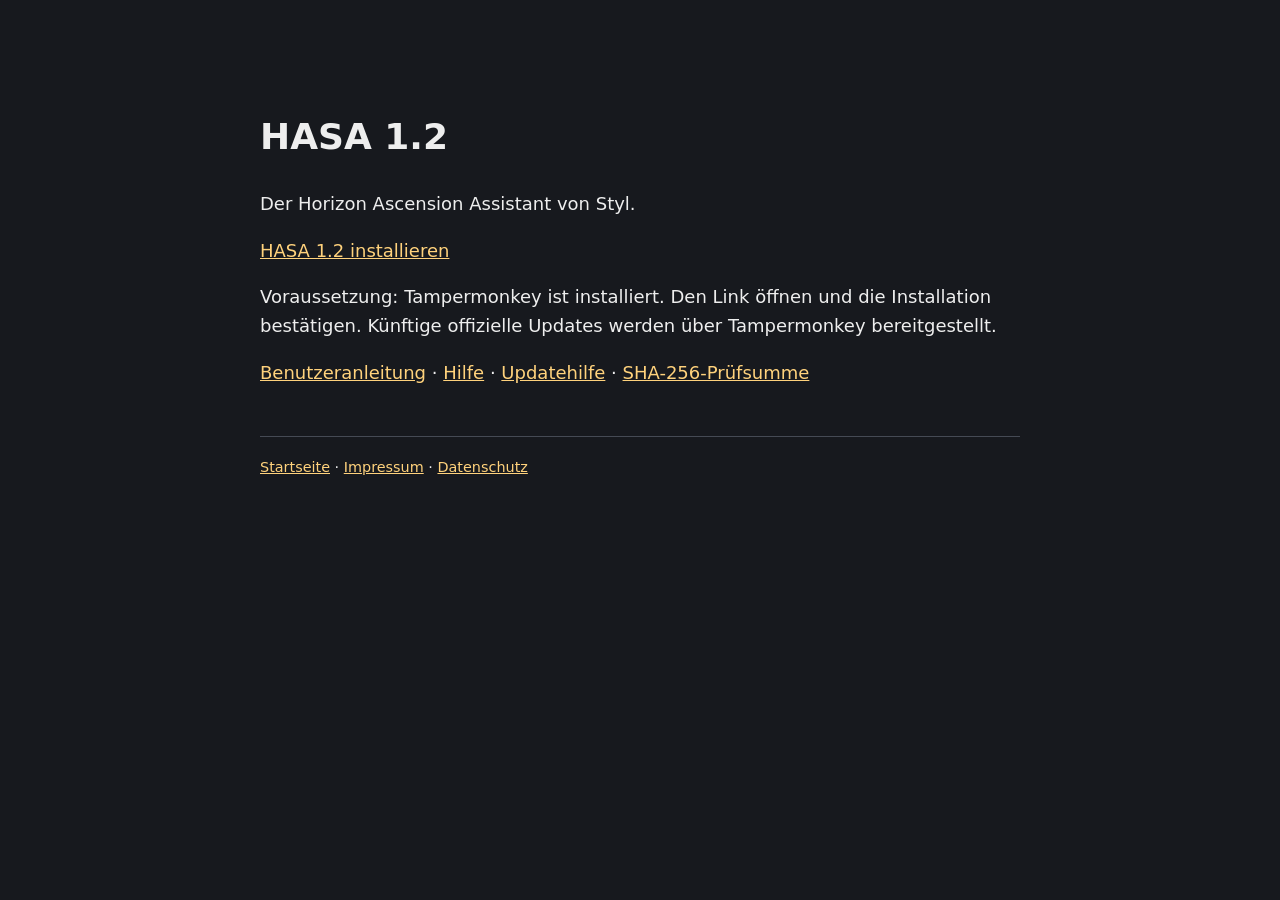
<file: 02 Website/download/index.html>
<!doctype html><html lang="de"><meta charset="utf-8"><meta name="viewport" content="width=device-width"><title>HASA 1.2 – Download</title><style>body{max-width:760px;margin:60px auto;padding:24px;background:#17191e;color:#eee;font:18px/1.6 system-ui}a{color:#ffd27c}footer{margin-top:3rem;padding-top:1.2rem;border-top:1px solid #454a54;font-size:.9rem}</style><h1>HASA 1.2</h1><p>Der Horizon Ascension Assistant von Styl.</p><p><a href="HASA-1.2.0.user.js">HASA 1.2 installieren</a></p><p>Voraussetzung: Tampermonkey ist installiert. Den Link öffnen und die Installation bestätigen. Künftige offizielle Updates werden über Tampermonkey bereitgestellt.</p><p><a href="/anleitung/">Benutzeranleitung</a> · <a href="/hilfe/">Hilfe</a> · <a href="/aktualisieren/">Updatehilfe</a> · <a href="SHA256SUMS.txt">SHA-256-Prüfsumme</a></p><footer><a href="/">Startseite</a> · <a href="/impressum/">Impressum</a> · <a href="/datenschutz/">Datenschutz</a></footer></html>
</file>
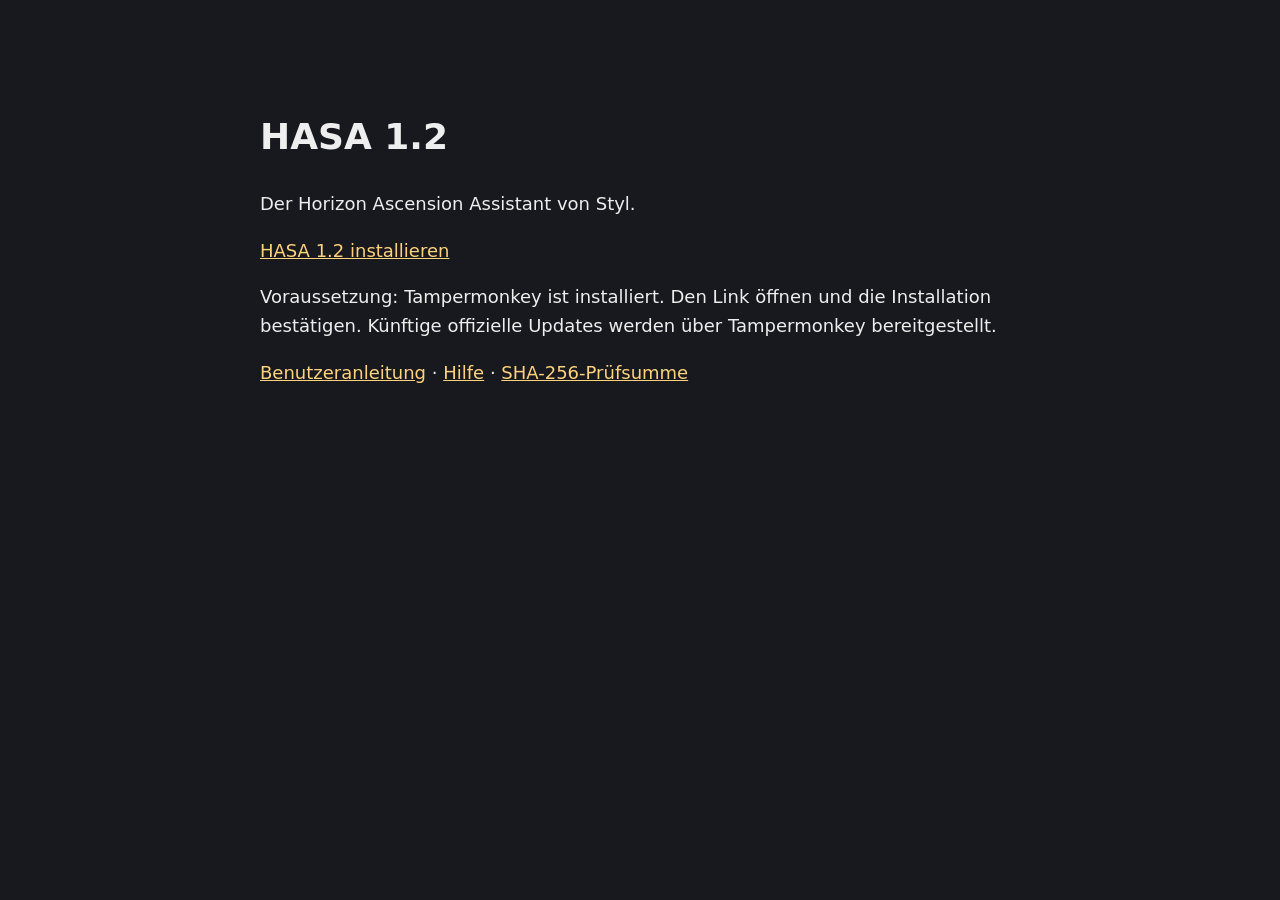
<file: 6 website/download/index.html>
<!doctype html><html lang="de"><meta charset="utf-8"><meta name="viewport" content="width=device-width"><title>HASA 1.2 – Download</title><style>body{max-width:760px;margin:60px auto;padding:24px;background:#17191e;color:#eee;font:18px/1.6 system-ui}a{color:#ffd27c}</style><h1>HASA 1.2</h1><p>Der Horizon Ascension Assistant von Styl.</p><p><a href="HASA-1.2.0.user.js">HASA 1.2 installieren</a></p><p>Voraussetzung: Tampermonkey ist installiert. Den Link öffnen und die Installation bestätigen. Künftige offizielle Updates werden über Tampermonkey bereitgestellt.</p><p><a href="https://github.com/KurtV731/hasa/blob/main/1%20docs/hasa_1.2_benutzeranleitung.md">Benutzeranleitung</a> · <a href="https://github.com/KurtV731/hasa/blob/main/1%20docs/hasa_hilfe.md">Hilfe</a> · <a href="SHA256SUMS.txt">SHA-256-Prüfsumme</a></p></html>
</file>
